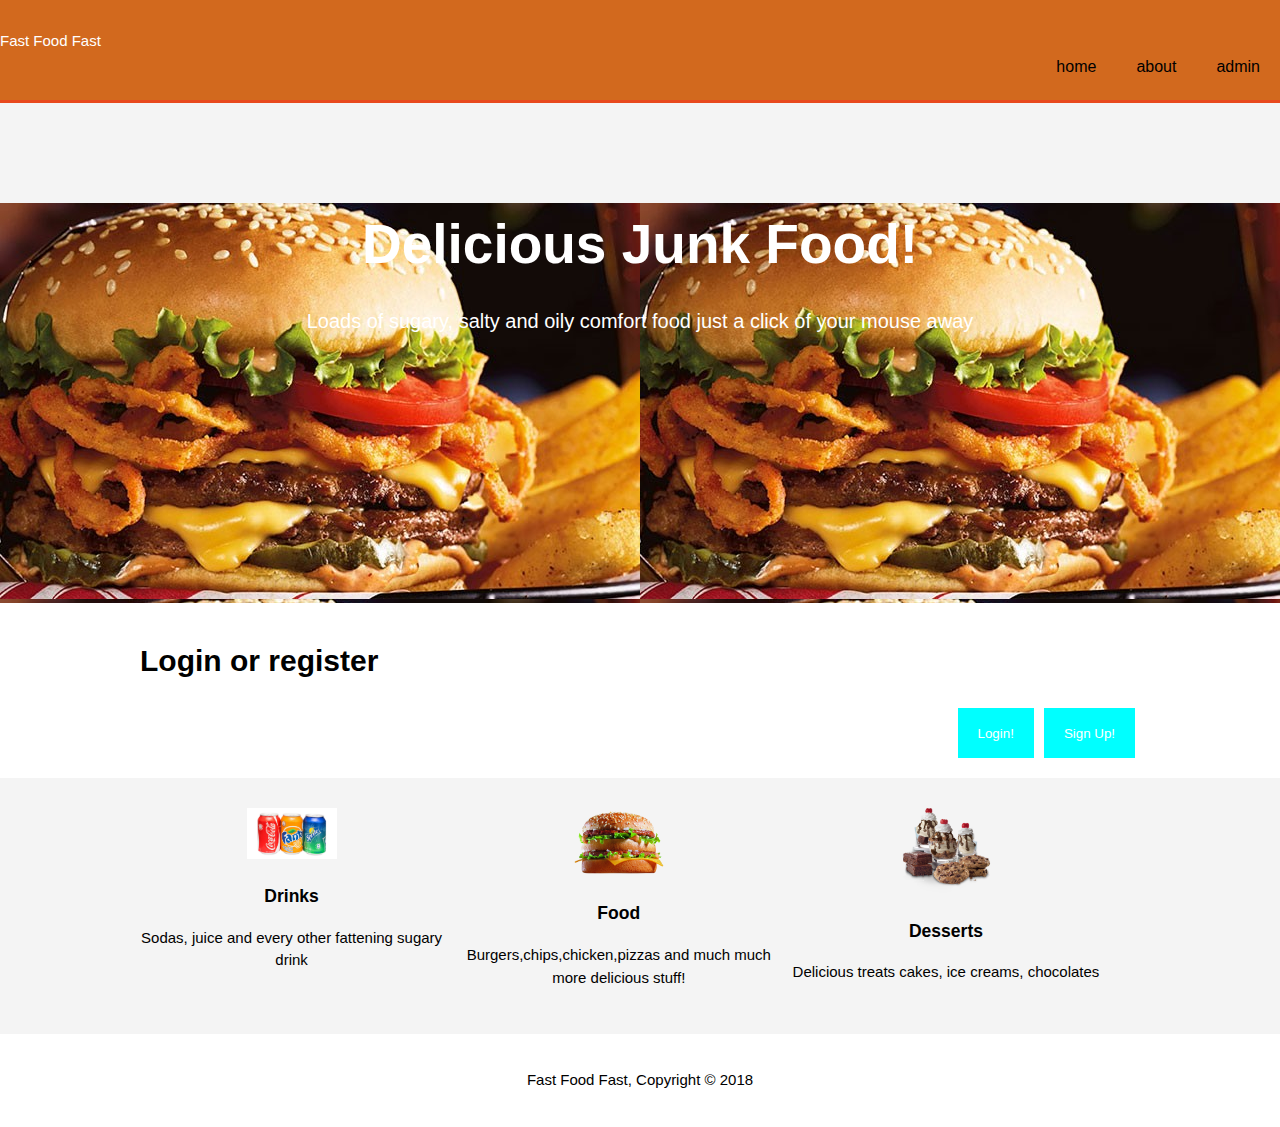
<file: UI/index.html>
<!Doctype html>
<html>
    <head>
        <meta charset="utf-8">
        <meta name="viewport" content="width=device-width">
        <title>Fast Food Fast</title>
        <link rel="stylesheet" href="./css/styles.css">
    </head>
    <body>
        <header>
            <div id="branding">Fast Food Fast</div>
            <nav>
                <ul>
                    <li><a href="index.html">Home</a></li>
                    <li><a href="about.html">About</a></li>
                    <li><a href="admin.html">Admin</a></li>
                </ul>
            </nav>
        </header>
        <section id="showcase">
            <div id="main">
                    <h1>Delicious Junk Food!</h1>
                    <p>Loads of sugary, salty and oily comfort food just a click of your mouse away</p>
            </div>
            
        </section>
        <section id="register">
            <div class="container">
                <h1>Login or register</h1>
                      <div id="landing">
                          <button onclick="show_sign_up_form()" id="sign_up_button">Sign Up!</button>
                          <button onclick="show_login_form()" id="log_in_button">Login!</button>
                      </div>
            </div>
        </section>
        <section id="boxes">
            <div class="container">
                <div class="box">
                    <img src="./images/drinks.png">
                    <h3>Drinks</h3>
                    <p>Sodas, juice and every other fattening sugary drink</p>
                </div>
                <div class="box">
                    <img src="./images/burger3.png">
                    <h3>Food</h3>
                    <p>Burgers,chips,chicken,pizzas and much much more delicious stuff!</p>
                </div>
                <div class="box">
                    <img src="./images/dessert-cluster.png">
                    <h3>Desserts</h3>
                    <p>Delicious treats cakes, ice creams, chocolates</p>
                </div>
            </div>
        </section>
        <footer>
            <p>Fast Food Fast, Copyright &copy; 2018</p>
        </footer>
        <script src="./js/users.js"></script>
    </body>
</html>
</file>
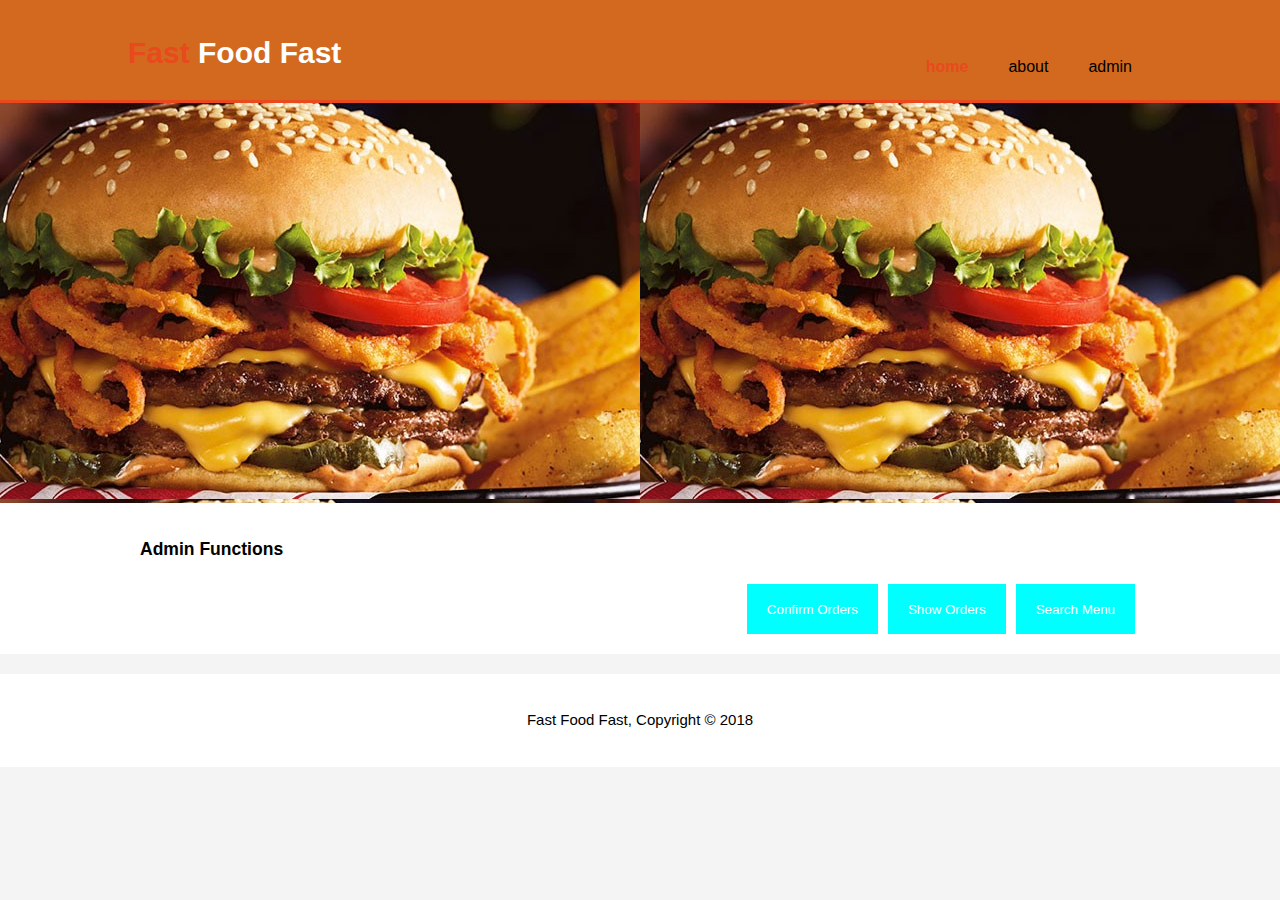
<file: UI/admin.html>
<!DOCTYPE html>
<html>
  <head>
    <meta charset="utf-8">
    <meta name="viewport" content="width=device-width">
    <title>Fast Food Fast</title>
    <link rel="stylesheet" href="./css/styles.css">
    
  </head>
  <body>
    <header>
      <div class="container">
        <div id="branding">
          <h1><span class="highlight">Fast</span> Food Fast</h1>
        </div>
        <nav>
          <ul>
            <li class="current"><a href="index.html">Home</a></li>
            <li><a href="about.html">About</a></li>
            <li><a href="admin.html">Admin</a></li>
          </ul>
        </nav>
      </div>
    </header>

    <section id="showcase">
      <div class="container">
        <!--<h1>Admin Page</h1>-->
        <!--<div id="main2"></div>-->
      </div>
    </section>

    <section id="register">
      <div class="container">
        <div id="main">
        <h3>Admin Functions</h3>
            <div id="landing">
                <button onclick="show_item_search_form()" id="search_button">Search Menu</button>
                <button onclick="show_orders_table()" id="show_button">Show Orders</button>
                <button onclick="confirm_orders_table()" id="confirm_button">Confirm Orders</button>
            </div>
        </div>
      </div>
    </section>
    <section id="admin_landing">
      <div class="container">
        <!--<h1>Admin Page</h1>-->
        <div id="main2"></div>
      </div>
    </section>

     <footer>
      <p>Fast Food Fast, Copyright &copy; 2018</p>
    </footer>
    <script src="./js/users.js"></script>
  </body>
</html>
</file>
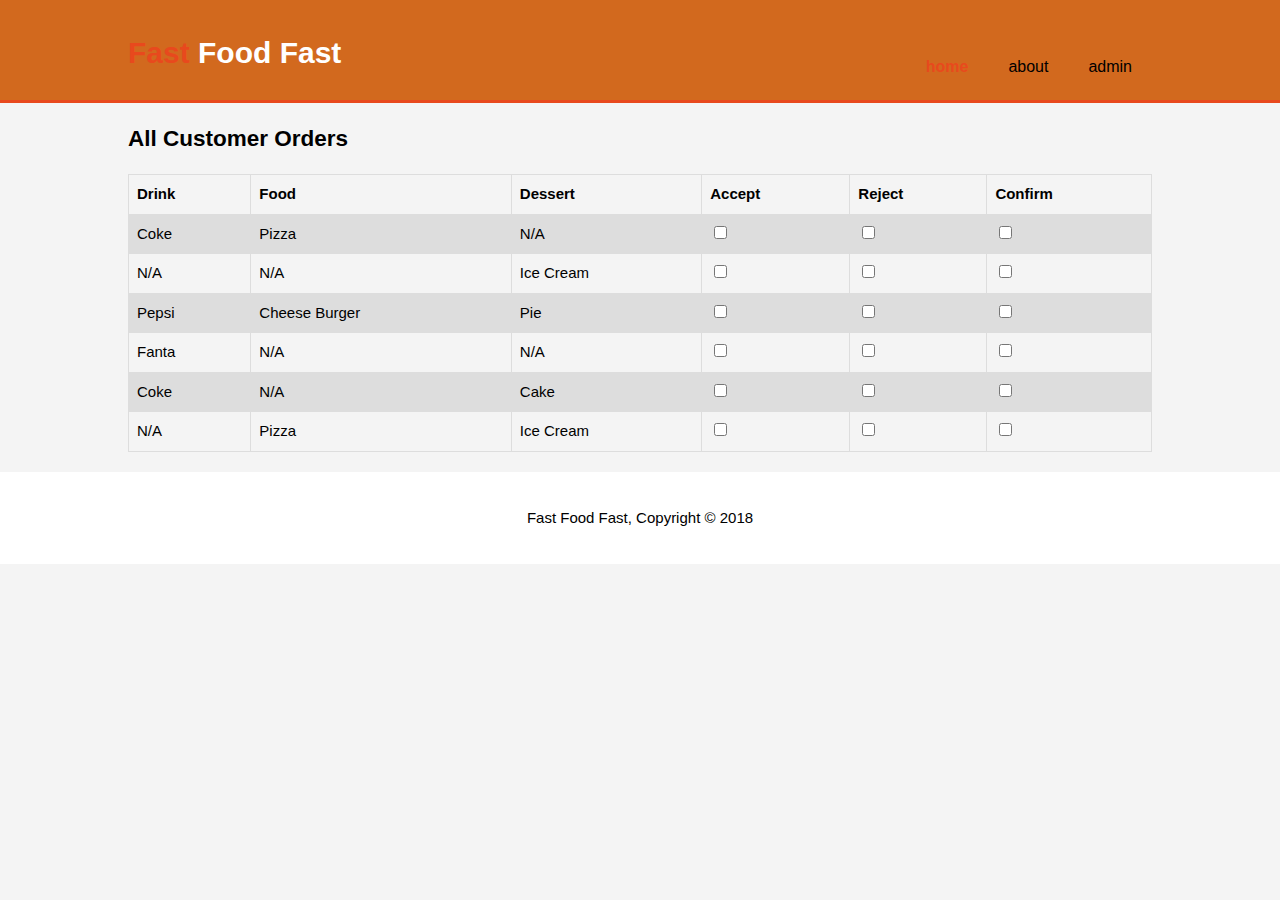
<file: UI/admin_accept_reject_list.html>
<!DOCTYPE html>
<html>
  <head>
    <meta charset="utf-8">
    <meta name="viewport" content="width=device-width">
    <title>Fast Food Fast</title>
    <link rel="stylesheet" href="./css/styles.css">
    
  </head>
  <body>
    <header>
      <div class="container">
        <div id="branding">
          <h1><span class="highlight">Fast</span> Food Fast</h1>
        </div>
        <nav>
          <ul>
            <li class="current"><a href="index.html">Home</a></li>
            <li><a href="about.html">About</a></li>
            <li><a href="admin.html">Admin</a></li>
          </ul>
        </nav>
      </div>
    </header>
    <section id="order_history_table">
      <div class="container">
            <h2>All Customer Orders</h2>

            <table>
              <tr>
                  
                <th>Drink</th>
                <th>Food</th>
                <th>Dessert</th>
                <th>Accept</th>
                <th>Reject</th>
                <th>Confirm</th>
              </tr>
              <tr>
                <td>Coke</td>
                <td>Pizza</td>
                <td>N/A</td>
                <td class="accept"><input type="checkbox"></td>
                <td class="reject"><input type="checkbox"></td>
                <td class="confirm"><input type="checkbox"></td>
              </tr>
              <tr>
                <td>N/A</td>
                <td>N/A</td>
                <td>Ice Cream</td>
                <td class="accept"><input type="checkbox"></td>
                <td class="reject"><input type="checkbox"></td>
                <td class="confirm"><input type="checkbox"></td>
              </tr>
              <tr>
                <td>Pepsi</td>
                <td>Cheese Burger</td>
                <td>Pie</td>
                <td class="accept"><input type="checkbox"></td>
                <td class="reject"><input type="checkbox"></td>
                <td class="confirm"><input type="checkbox"></td>
              </tr>
              <tr>
                <td>Fanta</td>
                <td>N/A</td>
                <td>N/A</td>
                <td class="accept"><input type="checkbox"></td>
                <td class="reject"><input type="checkbox"></td>
                <td class="confirm"><input type="checkbox"></td>
              </tr>
              <tr>
                <td>Coke</td>
                <td>N/A</td>
                <td>Cake</td>
                <td class="accept"><input type="checkbox"></td>
                <td class="reject"><input type="checkbox"></td>
                <td class="confirm"><input type="checkbox"></td>
              </tr>
              <tr>
                <td>N/A</td>
                <td>Pizza</td>
                <td>Ice Cream</td>
                <td class="accept"><input type="checkbox"></td>
                <td class="reject"><input type="checkbox"></td>
                <td class="confirm"><input type="checkbox"></td>
              </tr>
            </table>
            
      </div>
    </section>
    <footer>
      <p>Fast Food Fast, Copyright &copy; 2018</p>
    </footer>
    <script src="./js/users.js"></script>
  </body>
</html>
</file>
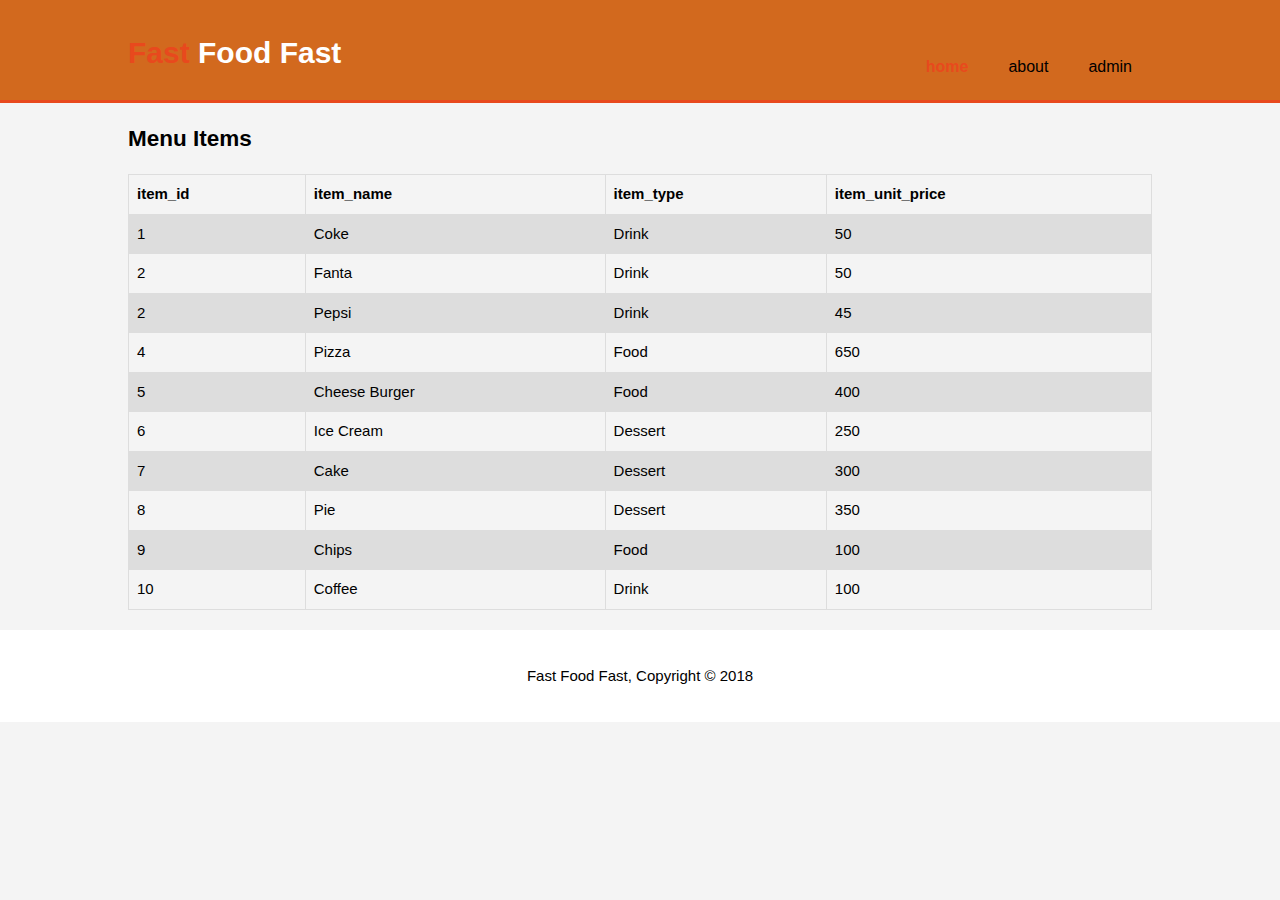
<file: UI/admin_list_items.html>
<!DOCTYPE html>
<html>
  <head>
    <meta charset="utf-8">
    <meta name="viewport" content="width=device-width">
    <title>Fast Food Fast</title>
    <link rel="stylesheet" href="./css/styles.css">
    
  </head>
  <body>
    <header>
      <div class="container">
        <div id="branding">
          <h1><span class="highlight">Fast</span> Food Fast</h1>
        </div>
        <nav>
          <ul>
            <li class="current"><a href="index.html">Home</a></li>
            <li><a href="about.html">About</a></li>
            <li><a href="admin.html">Admin</a></li>
          </ul>
        </nav>
      </div>
    </header>
    <section id="admin_items_table">
      <div class="container">
            <h2>Menu Items</h2>

            <table>
              <tr>
                  
                <th>item_id</th>
                <th>item_name</th>
                <th>item_type</th>
                <th>item_unit_price</th>
              </tr>
              <tr>
                <td>1</td>
                <td>Coke</td>
                <td>Drink</td>
                <td>50</td>
              </tr>
              <tr>
                <td>2</td>
                <td>Fanta</td>
                <td>Drink</td>
                <td>50</td>
              </tr>
              <tr>
                <td>2</td>
                <td>Pepsi</td>
                <td>Drink</td>
                <td>45</td>
              </tr>
              <tr>
                <td>4</td>
                <td>Pizza</td>
                <td>Food</td>
                <td>650</td>
              </tr>
              <tr>
                <td>5</td>
                <td>Cheese Burger</td>
                <td>Food</td>
                <td>400</td>
              </tr>
              <tr>
                <td>6</td>
                <td>Ice Cream</td>
                <td>Dessert</td>
                <td>250</td>
              </tr>
              <tr>
                <td>7</td>
                <td>Cake</td>
                <td>Dessert</td>
                <td>300</td>
              </tr>
              <tr>
                <td>8</td>
                <td>Pie</td>
                <td>Dessert</td>
                <td>350</td>
              </tr>
              <tr>
                <td>9</td>
                <td>Chips</td>
                <td>Food</td>
                <td>100</td>
              </tr>
              <tr>
                <td>10</td>
                <td>Coffee</td>
                <td>Drink</td>
                <td>100</td>
              </tr>
            </table>
            
      </div>
    </section>
    <footer>
      <p>Fast Food Fast, Copyright &copy; 2018</p>
    </footer>
    <script src="./js/users.js"></script>
  </body>
</html>
</file>
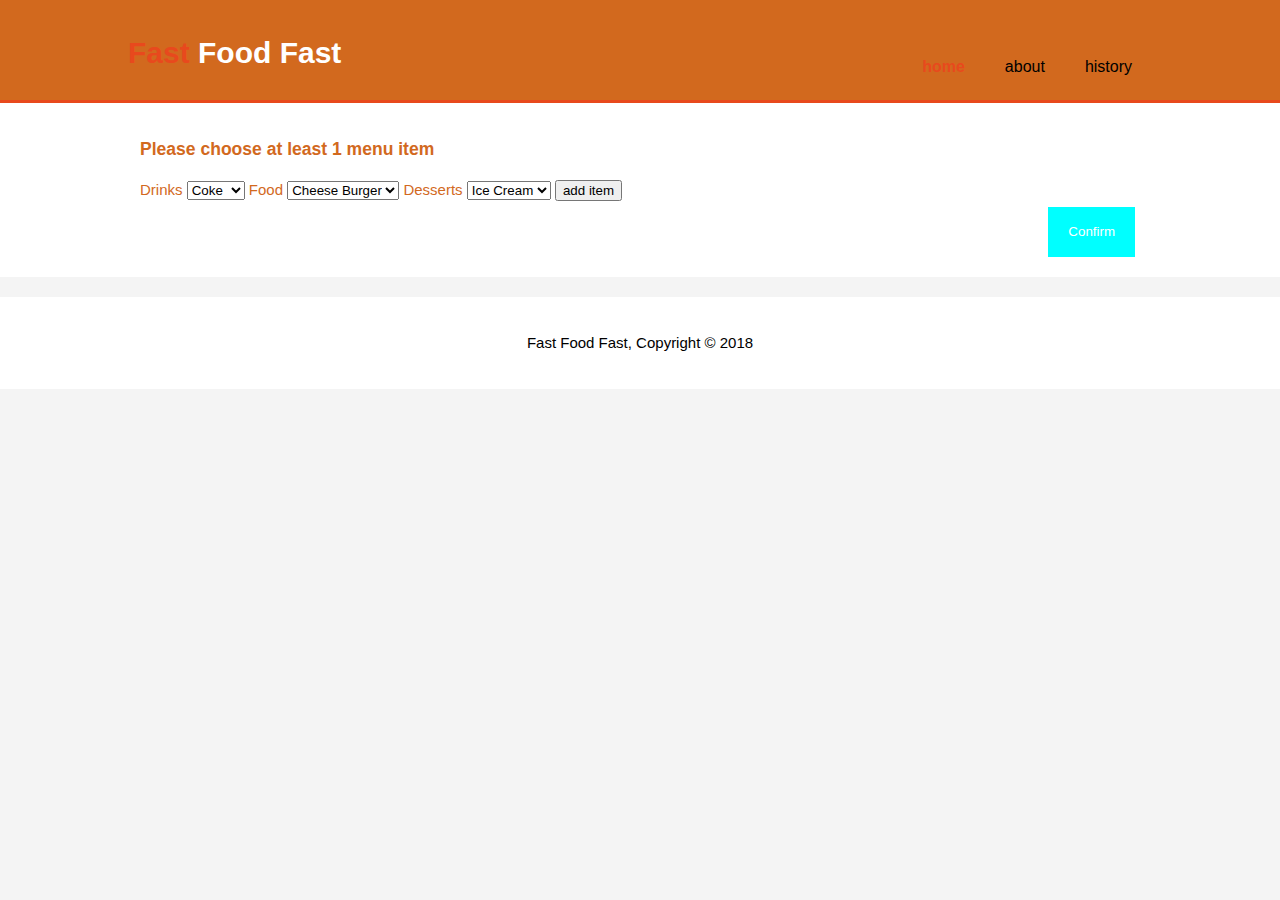
<file: UI/user_order.html>
<!DOCTYPE html>
<html>
  <head>
    <meta charset="utf-8">
    <meta name="viewport" content="width=device-width">
    <title>Fast Food Fast</title>
    <link rel="stylesheet" href="./css/styles.css">
  </head>
  <body>
    <header>
      <div class="container">
        <div id="branding">
          <h1><span class="highlight">Fast</span> Food Fast</h1>
        </div>
        <nav>
          <ul>
            <li class="current"><a href="index.html">Home</a></li>
            <li><a href="about.html">About</a></li>
            <li><a href="user_order_history.html">History</a></li>
          </ul>
        </nav>
      </div>
    </header>

    <section id="order">
      <div class="container">
        <h3>Please choose at least 1 menu item</h3>  
        <form action="">
            <label>Drinks</label>
            <select class="order_dropdown">
                <option value="Coke">Coke</option>
                <option value="Pepsi">Pepsi</option>
                <option value="Fanta">Fanta</option>
                <option value="Water">Water</option>
            </select>
            <label>Food</label>
            <select class="order_dropdown">
                <option value="Cheese Burger">Cheese Burger</option>
                <option value="Fried Chicken">Fried Chicken</option>
                <option value="Pizza">Pizza</option>
                <option value="Chips">Chips</option>
            </select>
            <label>Desserts</label>
            <select class="order_dropdown">
                <option value="Icecream">Ice Cream</option>
                <option value="Cake">Cake</option>
                <option value="Smoothie">Smoothie</option>
                <option value="Pie">Pie</option>
            </select>
            <input type="submit" value="add item" id="submit_button">
        </form>
        <button onclick="confirm_order()">Confirm</button>
      </div>
    </section>

    

    

    <footer>
      <p>Fast Food Fast, Copyright &copy; 2018</p>
    </footer>
    <script src="./js/users.js"></script>
  </body>
</html>
</file>
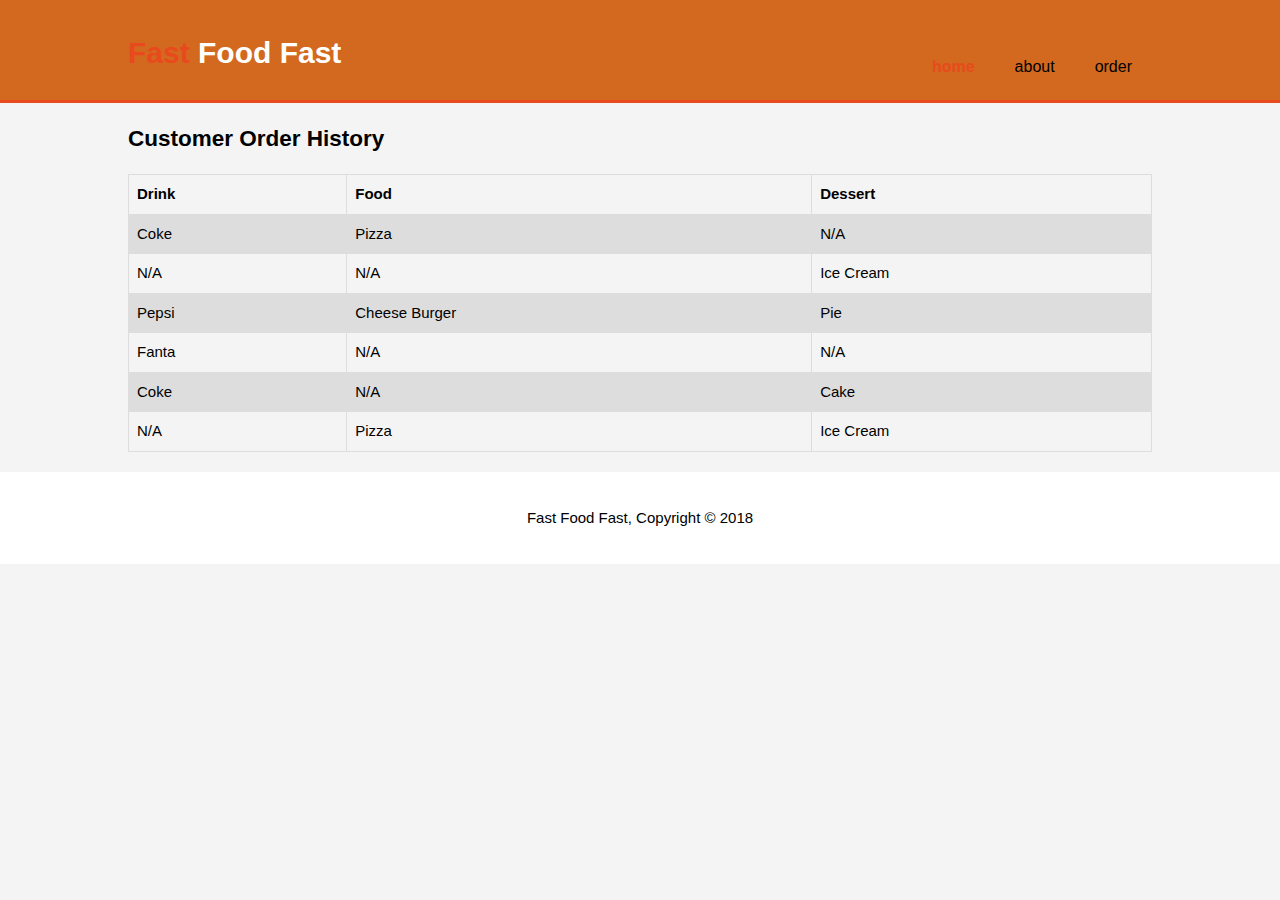
<file: UI/user_order_history.html>
<!DOCTYPE html>
<html>
  <head>
    <meta charset="utf-8">
    <meta name="viewport" content="width=device-width">
    <title>Fast Food Fast</title>
    <link rel="stylesheet" href="./css/styles.css">
    
  </head>
  <body>
    <header>
      <div class="container">
        <div id="branding">
          <h1><span class="highlight">Fast</span> Food Fast</h1>
        </div>
        <nav>
          <ul>
            <li class="current"><a href="index.html">Home</a></li>
            <li><a href="about.html">About</a></li>
            <li><a href="user_order.html">Order</a></li>
          </ul>
        </nav>
      </div>
    </header>
    <section id="order_history_table">
      <div class="container">
            <h2>Customer Order History</h2>

            <table>
              <tr>
                  
                <th>Drink</th>
                <th>Food</th>
                <th>Dessert</th>
              </tr>
              <tr>
                <td>Coke</td>
                <td>Pizza</td>
                <td>N/A</td>
              </tr>
              <tr>
                <td>N/A</td>
                <td>N/A</td>
                <td>Ice Cream</td>
              </tr>
              <tr>
                <td>Pepsi</td>
                <td>Cheese Burger</td>
                <td>Pie</td>
              </tr>
              <tr>
                <td>Fanta</td>
                <td>N/A</td>
                <td>N/A</td>
              </tr>
              <tr>
                <td>Coke</td>
                <td>N/A</td>
                <td>Cake</td>
              </tr>
              <tr>
                <td>N/A</td>
                <td>Pizza</td>
                <td>Ice Cream</td>
              </tr>
            </table>
            
      </div>
    </section>
    <footer>
      <p>Fast Food Fast, Copyright &copy; 2018</p>
    </footer>
    <script src="./js/users.js"></script>
  </body>
</html>
</file>
<file: UI/css/styles.css>
body{
    font: 15px/1.5 Arial, Helvetica,sans-serif;
    padding:0;
    margin:0;
    background-color:#f4f4f4;
  }

  .container{
    width:80%;
    margin:auto;
    overflow:hidden;
  }

  header{
    /*background:#35424a; **/
    background-color: chocolate;
    color:#ffffff;
    padding-top:30px;
    min-height:70px;
    border-bottom:#e8491d 3px solid;
  }

  header .highlight, header .current a{
    color:#e8491d;
    font-weight:bold;
  }
  

 
  header a{
    color:black;
    text-decoration:none;
    text-transform: lowercase;
    font-size:16px;
  }
  
  header li{
    float:left;
    display:inline;
    padding: 0 20px 0 20px;
  }
  
  header #branding{
    float:left;
  }
  
  header #branding h1{
    margin:0;
  }
  
  header nav{
    float:right;
    margin-top:10px;
  }

  section button{
    float:right;
    height:50px;
    /*background:#e8491d;*/
    background-color: aqua;
    border:0;
    margin:5px;
    padding-left: 20px;
    padding-right:20px;
    color:#ffffff;
  }

   /* Showcase */
   #showcase{
    min-height:400px;
    /*background:url('../img/burger2.jpg') no-repeat 0 -400px;*/
    background-image: url('../images/burger.jpg');
    text-align:center;
    color:white;
  }
  
  #showcase h1{
    margin-top:100px;
    font-size:55px;
    margin-bottom:10px;
  }
  
  #showcase p{
    font-size:20px;
  }
  
  #register{
    padding:15px;
    color:black;
    background:white
  }
  
  /* Order area styling */
  #order{
    padding:15px;
    color:chocolate;
    background:white
  }

  /* Boxes */
  #boxes{
    margin-top:20px;
  }
  
  #boxes .box{
    float:left;
    text-align: center;
    width:30%;
    padding:10px;
  }
  
  #boxes .box img{
    width:90px;
  }

  footer{
    padding:20px;
    margin-top:20px;
    color:black;
    background-color:white;
    text-align: center;
  }
  
  section table {
    font-family: arial, sans-serif;
    border-collapse: collapse;
    width: 100%;
}

section td, th {
    border: 1px solid #dddddd;
    text-align: left;
    padding: 8px;
}

section tr:nth-child(even) {
    background-color: #dddddd;
}
</file>
